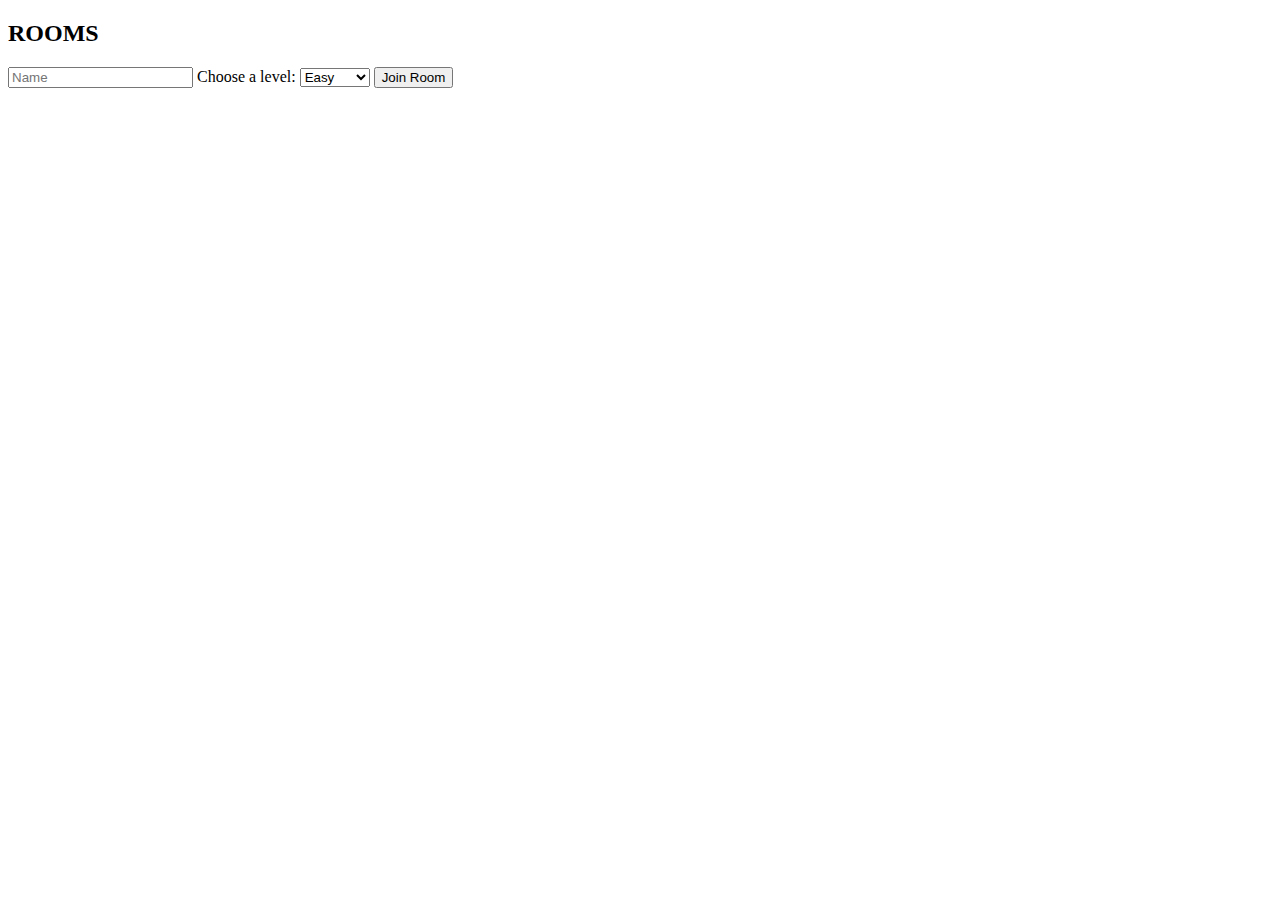
<file: public/index.html>
<!DOCTYPE html>
<html lang="en">

<head>
    <meta charset="UTF-8">
    <meta http-equiv="X-UA-Compatible" content="IE=edge">
    <meta name="viewport" content="width=device-width, initial-scale=1.0">
    <title>MemoIce</title>
</head>

<body>
    <!-- Enter chat messages here -->
    <form class="sub-container " id="join-form">
        <h2>ROOMS</h2>

        <input type="text" class="chat-input-name" id="name-input" placeholder="Name" required/>

        <!-- select level -->

        <label for="level-select">Choose a level:</label>
        <select name="level" id="level-select" required>
            <option value="easy">Easy</option>
            <option value="medium">Medium</option>
            <option value="hard">Hard</option>
            <option value="pro">Pro</option>
        </select>

        <button id="join-button">Join Room</button>


    </form>

    <script src="lobby.js"></script>
</body>

</html>
</file>
